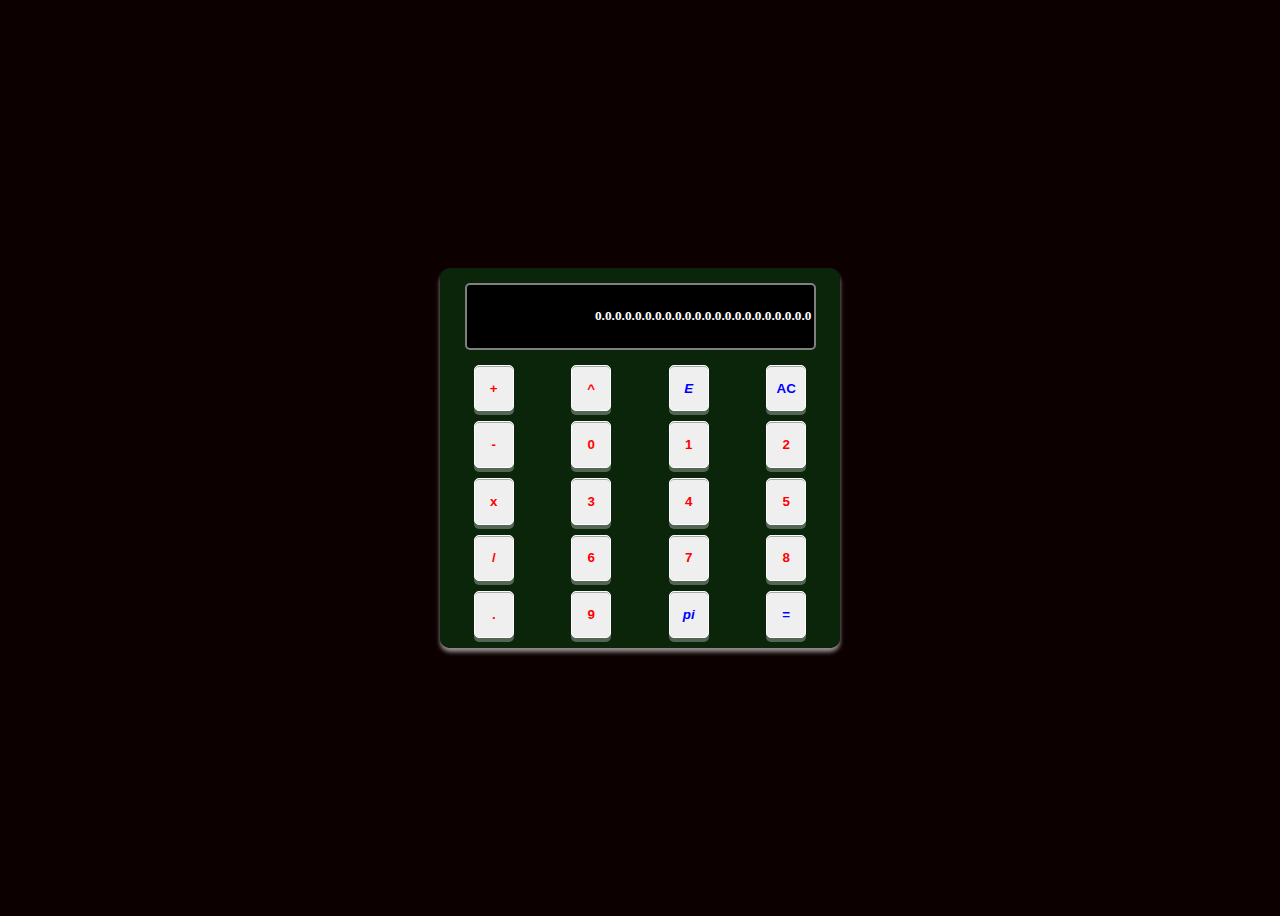
<file: index.html>
<!DOCTYPE html>
<html lang="en">
<head>
    <meta charset="UTF-8">
    <meta name="viewport" content="width=device-width, initial-scale=1.0">
    <title>BI-ME CALC</title>
    <link rel="stylesheet" href="style.css">
</head>
<body>
    <body>
        <div class="wrapper">
        <section>
            <div id="background">
            <!--Display Box-->
            <div id = 'box'>
                <input type="numbers" id="displaybox" readonly>
            </div>
            <!--Buttons from top to bottom-->
            <div id="grid">
        
                <div id="first">
                <button id = 'forplus' value="+" onclick="return val('+');">  + </button>
                <button id = 'forpower' value="^" onclick="return val('**');"> ^ </button>
                <button id = 'forerase'  onclick="return del();"> <i>E</i></button>
                <button id = 'forclear' onclick="return allClear();"> AC </button>
                </div>
                
                <div id="second">
                <button id = 'forminus' value="-" onclick="return val('-');"> - </button>
                <button id = 'forzero' value="0" onclick="return num('0');"> 0 </button>
                <button id = 'forone' value="1" onclick="return num('1');"> 1 </button>
                <button id = 'fortwo' value="2" onclick="return num('2');"> 2 </button>
                </div>
                
                <div id="third">
                <button id = 'fortimes' value="*" onclick="return val('*');"> x </button>
                <button id = 'forthree' value="3"  onclick="return num('3');"> 3 </button>
                <button id = 'forfour' value="4"  onclick="return num('4');"> 4 </button>
                <button id = 'forfive' value="5" onclick="return num('5');"> 5 </button>
                </div>
                
                <div id="fourth">
                <button id = 'fordivide' value="/" onclick="return val('/');"> / </button>
                <button id = 'forsix' value="6"  onclick="return num('6');"> 6 </button>
                <button id = 'forseven' value="7" onclick="return num('7');"> 7 </button>
                <button id = 'foreight' value="8"  onclick="return num('8');"> 8 </button>
                </div>
               
                <div id="fifth">
                <button id = 'fordot' value="." onclick="return val('.');"> . </button>
                <button id = 'fornine' value="9"  onclick="return num('9');"> 9 </button>
                <button id = 'forpie' value="3.1475" onclick="return val('* 3.1475');"><i> pi </i></button>
                <button id = 'forequalsto' onclick="return solution();"> <b> = </b></button>
                </div>

            </div>
            </div>
        </section>
        </div>
    </body>
    <script src="function.js"></script>
</body>
</html>
</file>
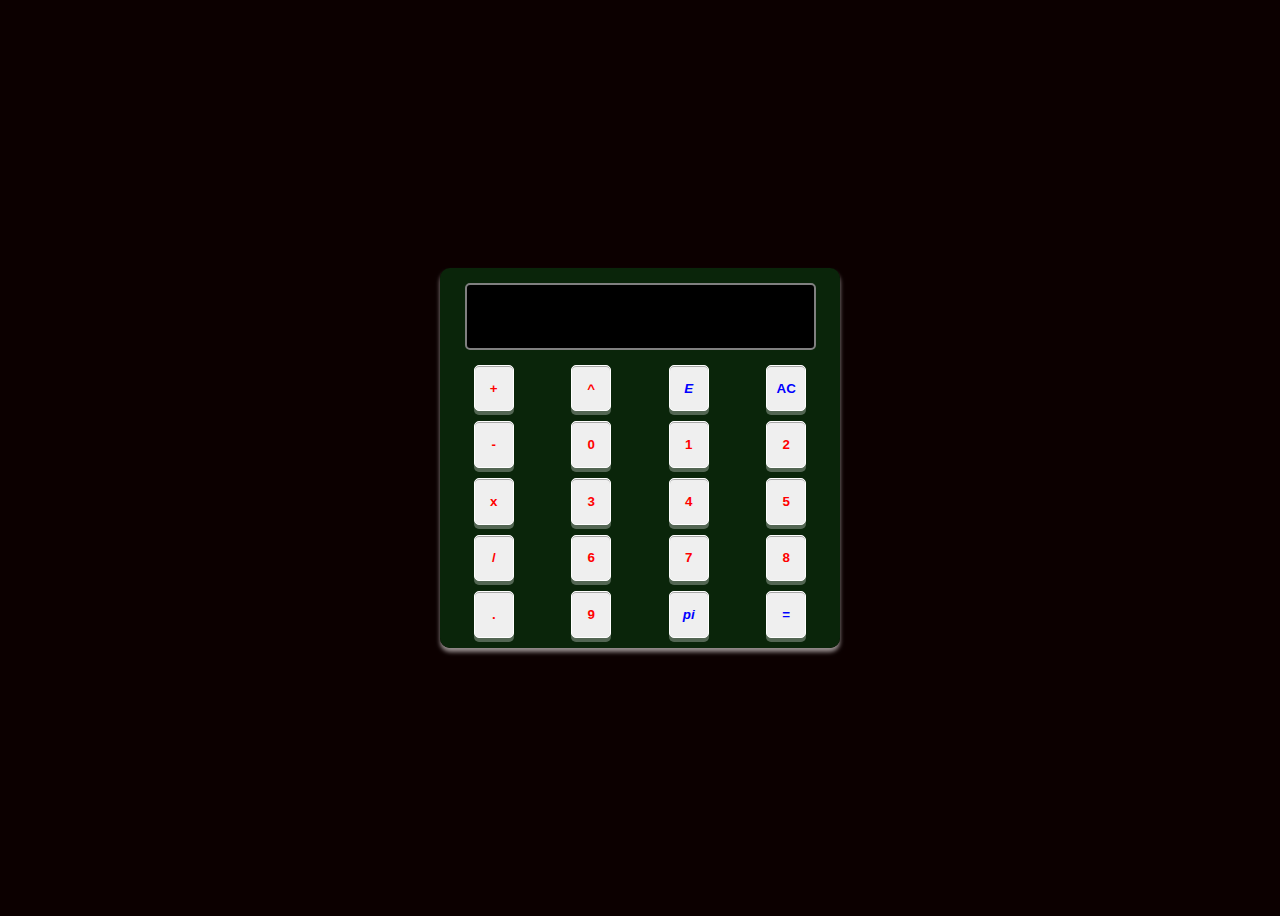
<file: structure.html>
<!DOCTYPE html>
<html>
    <head>
        <title>
            BI-MI CALC
        </title>
        <link rel="stylesheet" type="text/css" href="style.css">
        <script src="function.js"></script>
    </head>
    <body>
        <div class="wrapper">
        <section>
            <div id="background">
            <!--Display Box-->
            <div id = 'box'>
                <input type="numbers" id="displaybox" readonly>
            </div>
            <!--Buttons from top to bottom-->
            <div id="grid">
        
                <div id="first">
                <button id = 'forplus' value="+" onclick="return val('+');">  + </button>
                <button id = 'forpower' value="^" onclick="return val('**');"> ^ </button>
                <button id = 'forerase'  onclick="return del();"> <i>E</i></button>
                <button id = 'forclear' onclick="return allClear();"> AC </button>
                </div>
                
                <div id="second">
                <button id = 'forminus' value="-" onclick="return val('-');"> - </button>
                <button id = 'forzero' value="0" onclick="return num('0');"> 0 </button>
                <button id = 'forone' value="1" onclick="return num('1');"> 1 </button>
                <button id = 'fortwo' value="2" onclick="return num('2');"> 2 </button>
                </div>
                
                <div id="third">
                <button id = 'fortimes' value="*" onclick="return val('*');"> x </button>
                <button id = 'forthree' value="3"  onclick="return num('3');"> 3 </button>
                <button id = 'forfour' value="4"  onclick="return num('4');"> 4 </button>
                <button id = 'forfive' value="5" onclick="return num('5');"> 5 </button>
                </div>
                
                <div id="fourth">
                <button id = 'fordivide' value="/" onclick="return val('/');"> / </button>
                <button id = 'forsix' value="6"  onclick="return num('6');"> 6 </button>
                <button id = 'forseven' value="7" onclick="return num('7');"> 7 </button>
                <button id = 'foreight' value="8"  onclick="return num('8');"> 8 </button>
                </div>
               
                <div id="fifth">
                <button id = 'fordot' value="." onclick="return val('.');"> . </button>
                <button id = 'fornine' value="9"  onclick="return num('9');"> 9 </button>
                <button id = 'forpie' value="3.1475" onclick="return val('* 3.1475');"><i> pi </i></button>
                <button id = 'forequalsto' onclick="return solution();"> <b> = </b></button>
                </div>

            </div>
            </div>
        </section>
        </div>
    </body>
</html>
</file>
<file: style.css>
body {
background-color: rgb(12, 0, 0);
text-align: center;
font-size: 100%;
font-family:Verdana, Geneva, Tahoma, sans-serif;
}

.wrapper{
    width: 100%;
    height: 100vh;
    display: flex;
    align-items: center;
    justify-content: center;
}

section{
    border: 5px solid rgb(10, 37, 10);
    border-radius: 10px;
    box-sizing: border-box;
    width: 25em;
    height: 40em auto;
    box-sizing: 150%;
    box-shadow: 0em .25em 0.25em rgba(226, 218, 218, 0.65)

}


#forpie, #forerase, #forclear, #forequalsto{
    color:blue;
}
#forequals{
    font-weight: bold;
    color:black;
}

#displaybox{
    width: 90%;
    height: 5em;
    border: 2px solid grey;
    border-radius: 5px;
    box-sizing: border-box;
    background-color:rgb(0, 0, 0);
    text-align: right;
    margin: 10px auto;
    font-size: 100% auto;
    color: rgb(255, 255, 255);
    font-weight: bold;
    font-family:'Times New Roman', Times, serif;
}
 #background{
   background-color: rgb(10, 37, 10);
 }
 
 #first, #second, #third, #fourth, #fifth {
    display: flex;
    align-items: center;
    justify-content:center;
 }

 button{
    width: 3em;
    height: 3.5em;
    border: 1px solid rgb(255, 255, 255);
    border-radius: 5px;
    margin: 5px auto;
    outline: none;
    color: rgb(255, 0, 0);
    box-shadow: 0 .3em 0 rgba(255, 255, 255, 0.3), inset 0 1px 0 rgba(0, 0, 0, 0.3);
    font-weight: bolder;
    cursor: pointer;
 }
 button:active {
    box-shadow: 0 .3em 0 rgba(20, 10, 253, 0.3), inset 0 1px 0 rgba(231, 10, 10, 0.5);
   }
</file>
